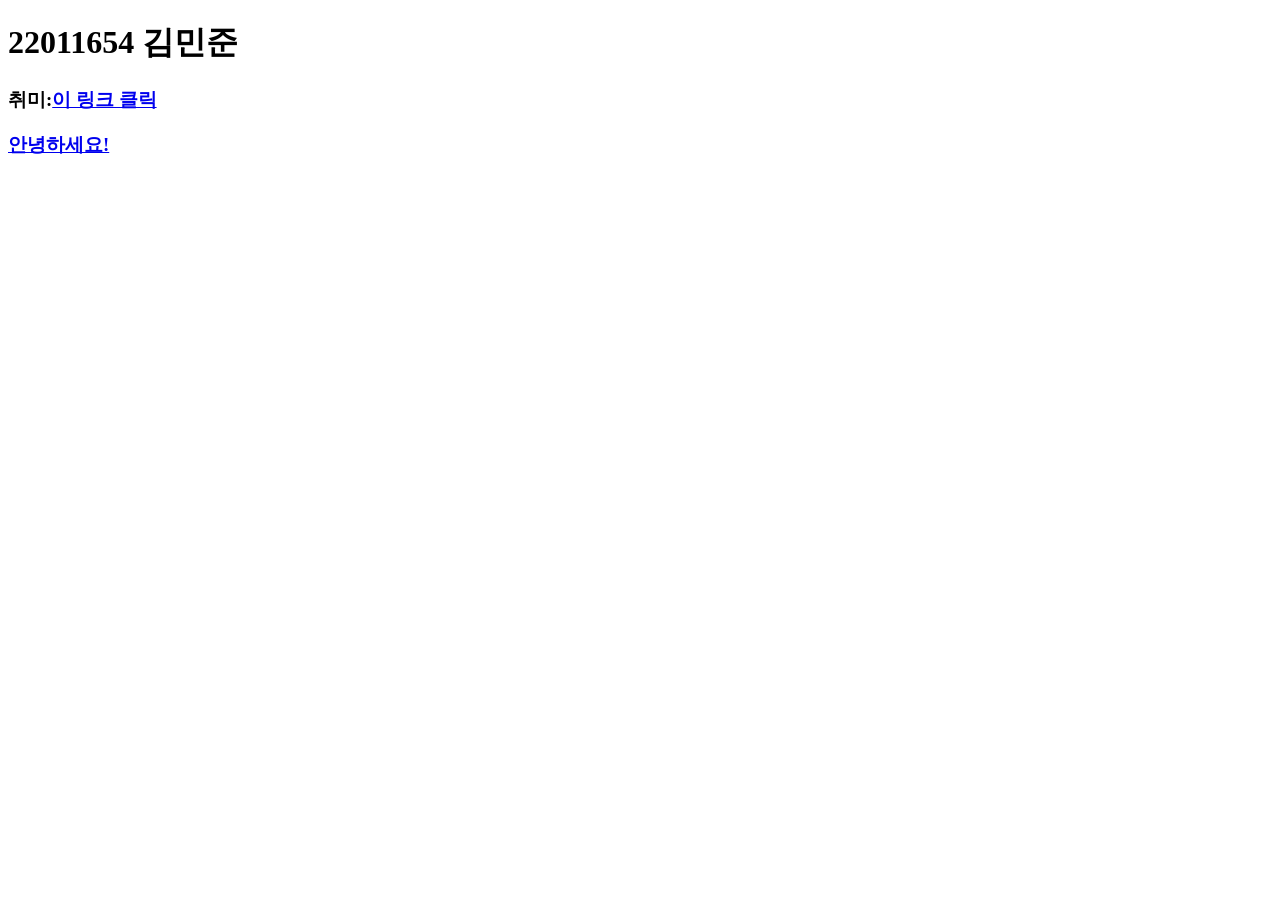
<file: HW1/templates/index.html>
<!DOCTYPE html>
<html lang="en">
  <head>
    <meta charset="UTF-8" />
    <meta name="viewport" content="width=device-width, initial-scale=1.0" />
    <title>Document</title>
  </head>
  <body>
    <h1>22011654 김민준</h1>
    <h3>취미:<a href="/profile">이 링크 클릭</a> </h3>
    <h3><a href="/greet/hello">안녕하세요!</a> </h3>
</html>
</file>
